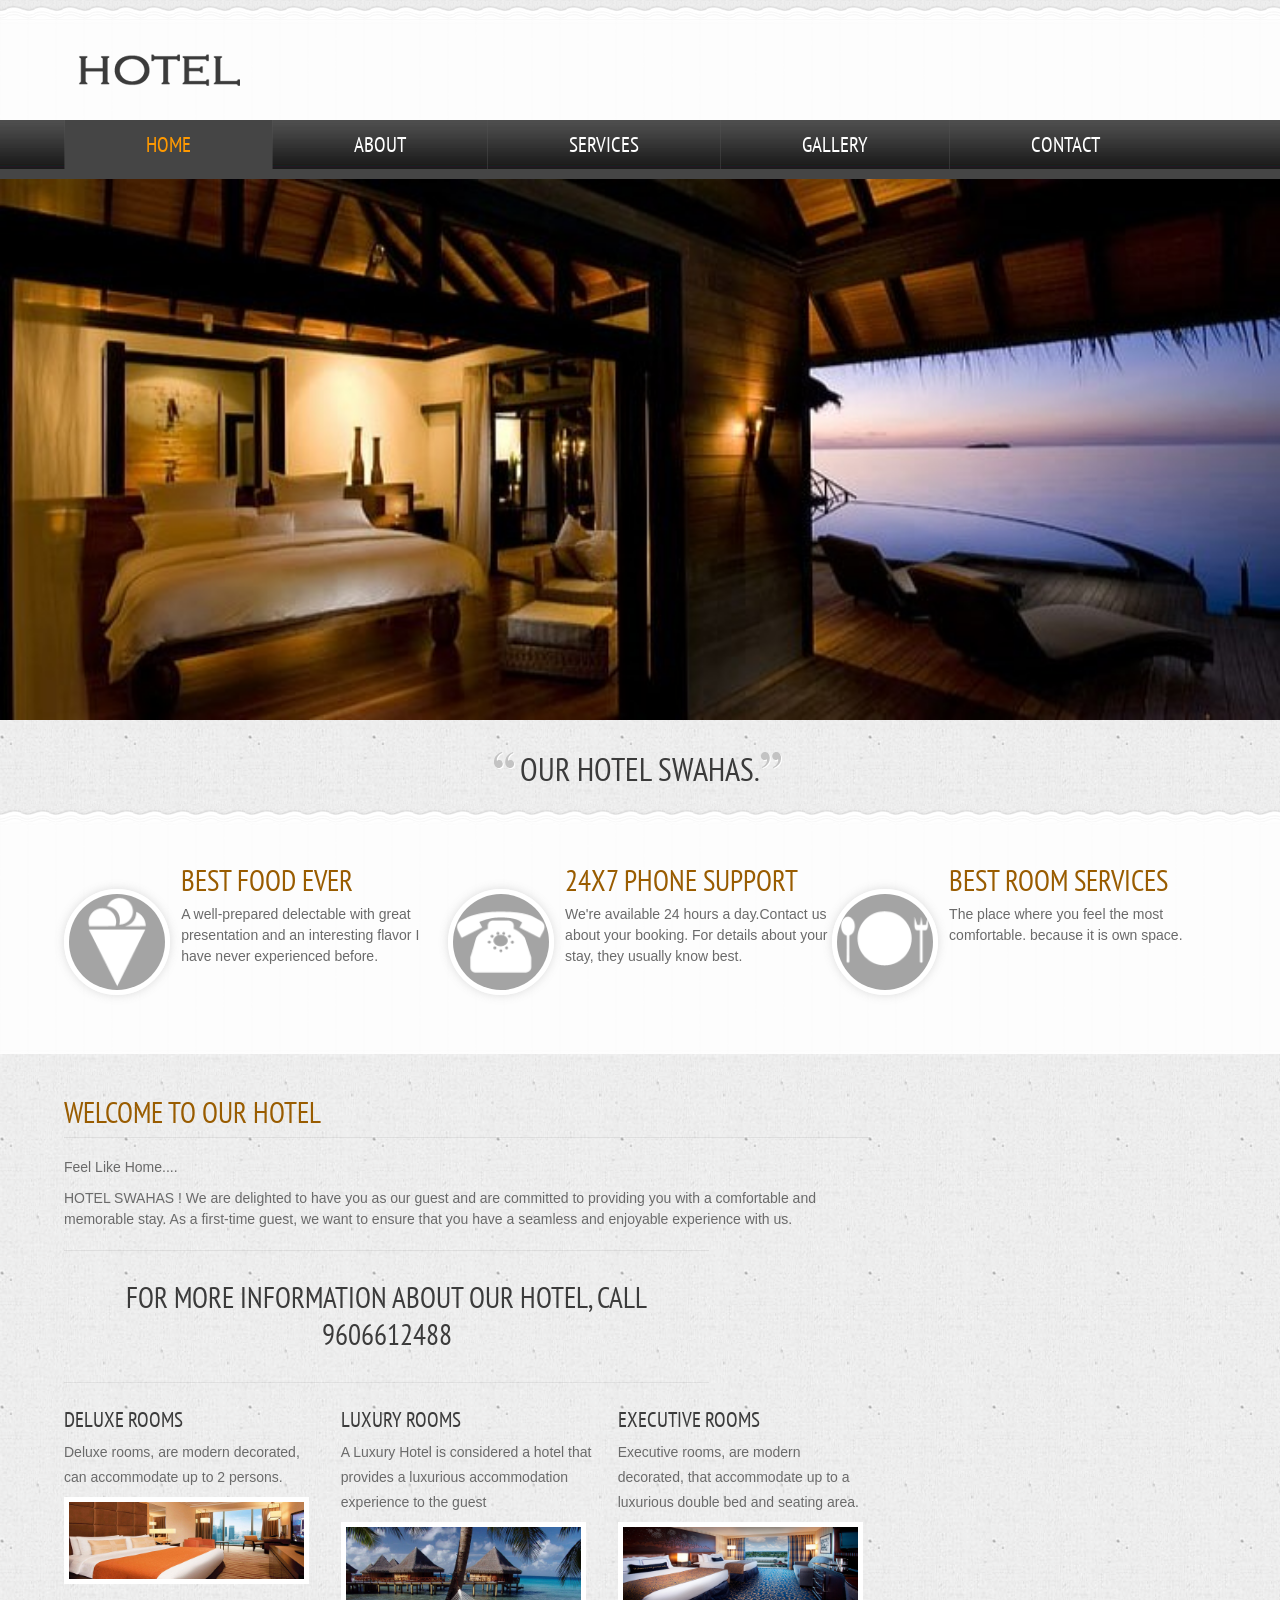
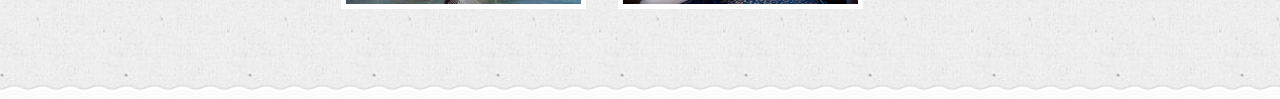
<file: Hotel Making/index.html>
<!DOCTYPE HTML>
<html>
	<head>
		<title>Hotel Website | Home</title>
		<link href="css/style.css" rel="stylesheet" type="text/css"  media="all" />
		<link href='http://fonts.googleapis.com/css?family=PT+Sans+Narrow' rel='stylesheet' type='text/css'>
		<link rel="stylesheet" href="css/responsiveslides.css">
		<script src="http://ajax.googleapis.com/ajax/libs/jquery/1.8.3/jquery.min.js"></script>
		<script src="js/responsiveslides.min.js"></script>
		<script>
		    
			    $(function () {
			
			      $("#slider1").responsiveSlides({
			        maxwidth: 1600,
			        speed: 600
			      });
			});
		  </script>
	</head>
	<body>
			<div class="header">
				<div class="wrap">
					<div class="header-top">
						<div class="logo">
							<a href="index.html"><img src="images/logo2.png" title="logo" /></a>
						</div>
						<div class="clear"> </div>
					</div>
				</div>
				<div class="header-top-nav">
					<div class="wrap">
						<ul>
							<li class="active"><a href="index.html">Home</a></li>
							<li><a href="about.html">About</a></li>
							<li><a href="services.html">Services</a></li>
							<li><a href="gallery.html">Gallery</a></li>
							<li><a href="contact.html">Contact</a></li>
							<div class="clear"> </div>
						</ul>
					</div>
				</div>
			</div>
			<div class="clear"> </div>
					<div class="image-slider">
						    <ul class="rslides" id="slider1">
						      <li><img src="images/f1_image.jpg" alt=""></li>
						    </ul>
					</div>
			<div class="content">
				<div class="quit">
					<p><span class="start">Our </span> Hotel<span class="end"> SWAHAS.</span></p>
				</div>
					<div class="content-grids">
						<div class="wrap">
						<div class="content-grid">
							<div class="content-grid-pic">
								<a href="#"><img src="images/icon1.png" title="image-name" /></a>
							</div>
							<div class="content-grid-info">
								<h3>Best food Ever</h3>
								<p>A well-prepared delectable with great presentation and an interesting flavor I have never experienced before.</p>
							</div>
							<div class="clear"> </div>
						</div>
						<div class="content-grid">
							<div class="content-grid-pic">
								<a href="#"><img src="images/icon2.png" title="image-name" /></a>
							</div>
							<div class="content-grid-info">
								<h3>24x7 phone support</h3>
								<p>We're available 24 hours a day.Contact us about your booking. For details about your stay, they usually know best.</p>
							</div>
							<div class="clear"> </div>
						</div>
						<div class="content-grid">
							<div class="content-grid-pic">
								<a href="#"><img src="images/iocn3.png" title="image-name" /></a>
							</div>
							<div class="content-grid-info">
								<h3>Best Room Services</h3>
								<p>The place where you feel the most comfortable. because it is own space.</p>
							</div>
							<div class="clear"> </div>
						</div>
						
						<div class="clear"> </div>
					</div>
				</div>
				<div class="clear"> </div>
				<div class="content-box">
					<div class="wrap">
					<div class="content-box-left">
						<div class="content-box-left-topgrid">
							<h3>Welcome To Our Hotel</h3>
							<p>Feel Like Home....</p>
							<p> HOTEL SWAHAS ! We are delighted to have you as our guest and are committed to providing you with a comfortable and memorable stay. As a first-time guest, we want to ensure that you have a seamless and enjoyable experience with us.</p>
							<span>For more information about our Hotel, Call 9606612488</span>
						</div>
						<div class="content-box-left-bootomgrids">
							<div class="content-box-left-bootomgrid">
								<h3>Deluxe Rooms</h3>
								<p>Deluxe rooms, are modern decorated, can accommodate up to 2 persons.</p>
								<a href="#"><img src="images/slider1.jpg" title="image-name" /></a>
							</div>
							<div class="content-box-left-bootomgrid">
								<h3>Luxury Rooms</h3>
								<p>A Luxury Hotel is considered a hotel that provides a luxurious accommodation experience to the guest</p>
								<a href="#"><img src="images/slider2.jpg" title="image-name" /></a>
							</div>
							<div class="content-box-left-bootomgrid lastgrid">
								<h3>Executive Rooms</h3>
								<p>Executive rooms, are modern decorated, that accommodate up to a luxurious double bed and seating area.</p>
								<a href="#"><img src="images/slider3.jpg" title="image-name" /></a>
							</div>
							<div class="clear"> </div>
						</div>
						<div class="clear"> </div>
					</div>
					
					<div class="clear"> </div>
				</div>
				<div class="clear"> </div>
				<div class="boxs">
				<div class="wrap">
				<div class="box">
			
				</div>
		
				<div class="clear"> </div>
			</div>
			
		</div>
			</div>
			
		</div>
		
	</body>
</html>
</file>
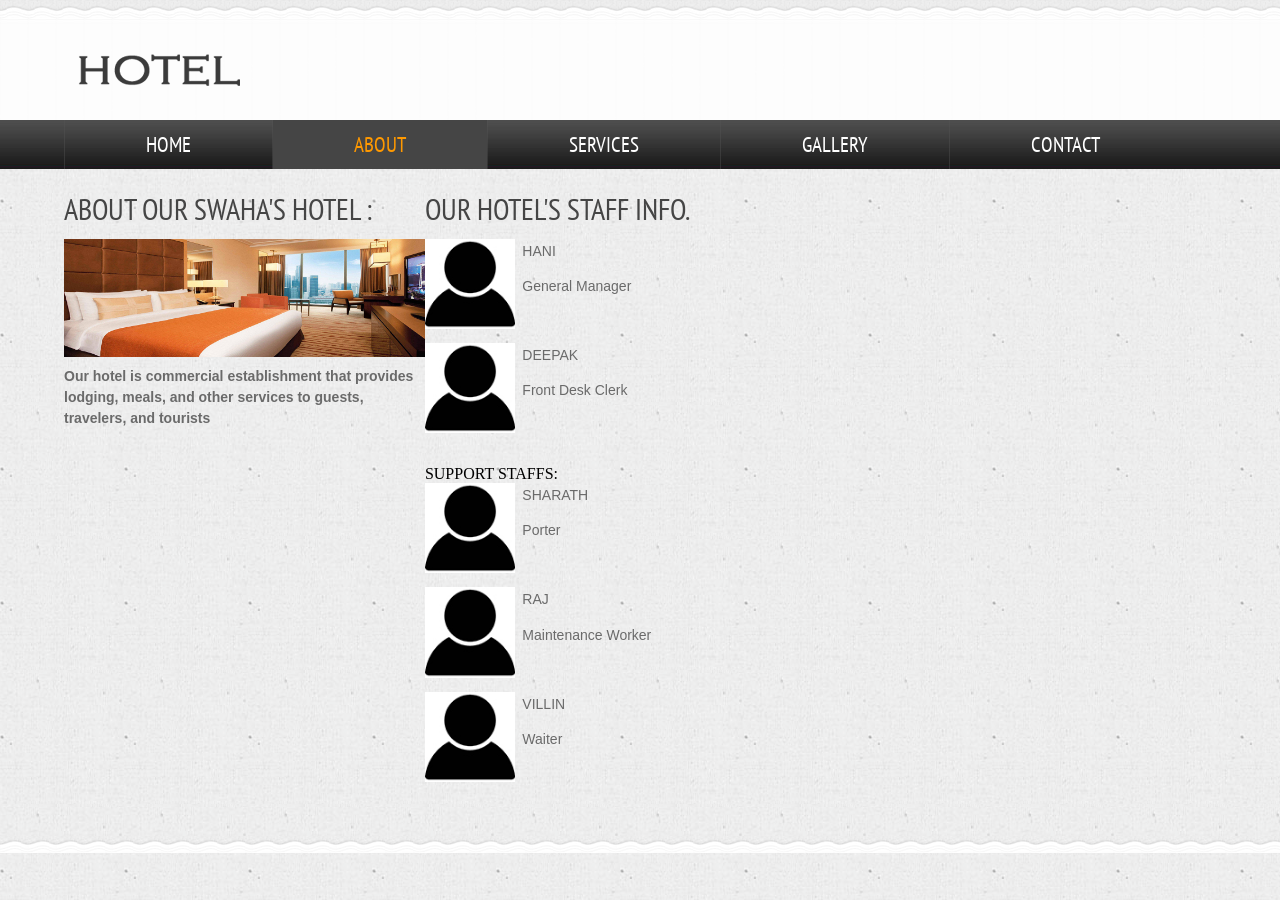
<file: Hotel Making/about.html>
<!DOCTYPE HTML>
<html>
	<head>
		<title> Hotel Website | About</title>
		<link href="css/style.css" rel="stylesheet" type="text/css"  media="all" />
		<link href='http://fonts.googleapis.com/css?family=PT+Sans+Narrow' rel='stylesheet' type='text/css'>
	</head>
	<body>
		
			<div class="header">
				<div class="wrap">
					<div class="header-top">
						<div class="logo">
							<a href="w1.html"><img src="images/logo2.png" title="logo" /></a>
						</div>
						<div class="clear"> </div>
					</div>
				</div>
				<div class="header-top-nav">
					<div class="wrap">
						<ul>
							<li><a href="index.html">Home</a></li>
							<li class="active"><a href="about.html">About</a></li>
							<li><a href="services.html">Services</a></li>
							<li><a href="gallery.html">Gallery</a></li>
							<li><a href="contact.html">Contact</a></li>
							<div class="clear"> </div>
						</ul>
					</div>
				</div>
			</div>
			<!---End-header--->
			<div class="clear"> </div>
			<!---start-content----->
			<div class="content">
				<div class="wrap">
				<!---start-about---->
				<div class="about">
				<div class="about-grids">
					<div class="about-grid">
						<h3>About Our SWAHA'S Hotel :</h3>
						<a href="#"><img src="images/slider1.jpg" title="about"></a>
						<span>Our hotel is commercial establishment that provides lodging, meals, and other services to guests, travelers, and tourists</span>
					</div>
					<div class="about-grid last-grid">
						<h3>Our Hotel's Staff Info.</h3>
						<div class="about-team">
							<div class="client">
								<div class="about-team-left">
									<a href="#"><img src="images/c1.jpg" title="LAHARI MEHENDALE"></a>
								</div>
								<div class="about-team-right">
									<p>HANI</p>
									<p>General Manager</p>
								</div>
								
								<div class="clear"> </div>
							</div>
							<div class="client">
								<div class="about-team-left">
									<a href="#"><img src="images/c1.jpg" title="LAHARI MEHENDALE"></a>
								</div>
								<div class="about-team-right">
									<p>DEEPAK</p>
									<p>Front Desk Clerk</p>
								</div>
								
								<div class="clear"> </div>
							</div>
							<br />
							<h4>SUPPORT STAFFS:</h4>
							<div class="client">
								<div class="about-team-left">
									<a href="#"><img src="images/c2.jpg" title="client-name"></a>
								</div>
								<div class="about-team-right">
									<p>SHARATH</p>
									<p>Porter</p>
								</div>
								<div class="clear"> </div>
							</div>
							<div class="client">
								<div class="about-team-left">
									<a href="#"><img src="images/c1.jpg" title="client-name"></a>
								</div>
								<div class="about-team-right">
									<p>RAJ</p>
									<p>Maintenance 	Worker</p>
								</div>
								<div class="clear"> </div>
							</div>
							<div class="client">
								<div class="about-team-left">
									<a href="#"><img src="images/c2.jpg" title="client-name"></a>
								</div>
								<div class="about-team-right">
									<p>VILLIN</p>
									<P>Waiter</P>
								</div>
								<div class="clear"> </div>
							</div>
						</div>
					</div>
					<div class="clear"> </div>
				</div>
			</div>
			</div>
				<!---End-about---->
				<div class="clear"> </div>
				<div class="boxs">
				<div class="wrap">
				<div class="box">
			
				</div>
				<div class="box">
					
				</div>
				<div class="clear"> </div>
			</div>
			<!---start-box---->
		</div>
			</div>
			<!---End-content----->
		</div>
		<!---End-Wrap--->
	</body>
</html>
</file>
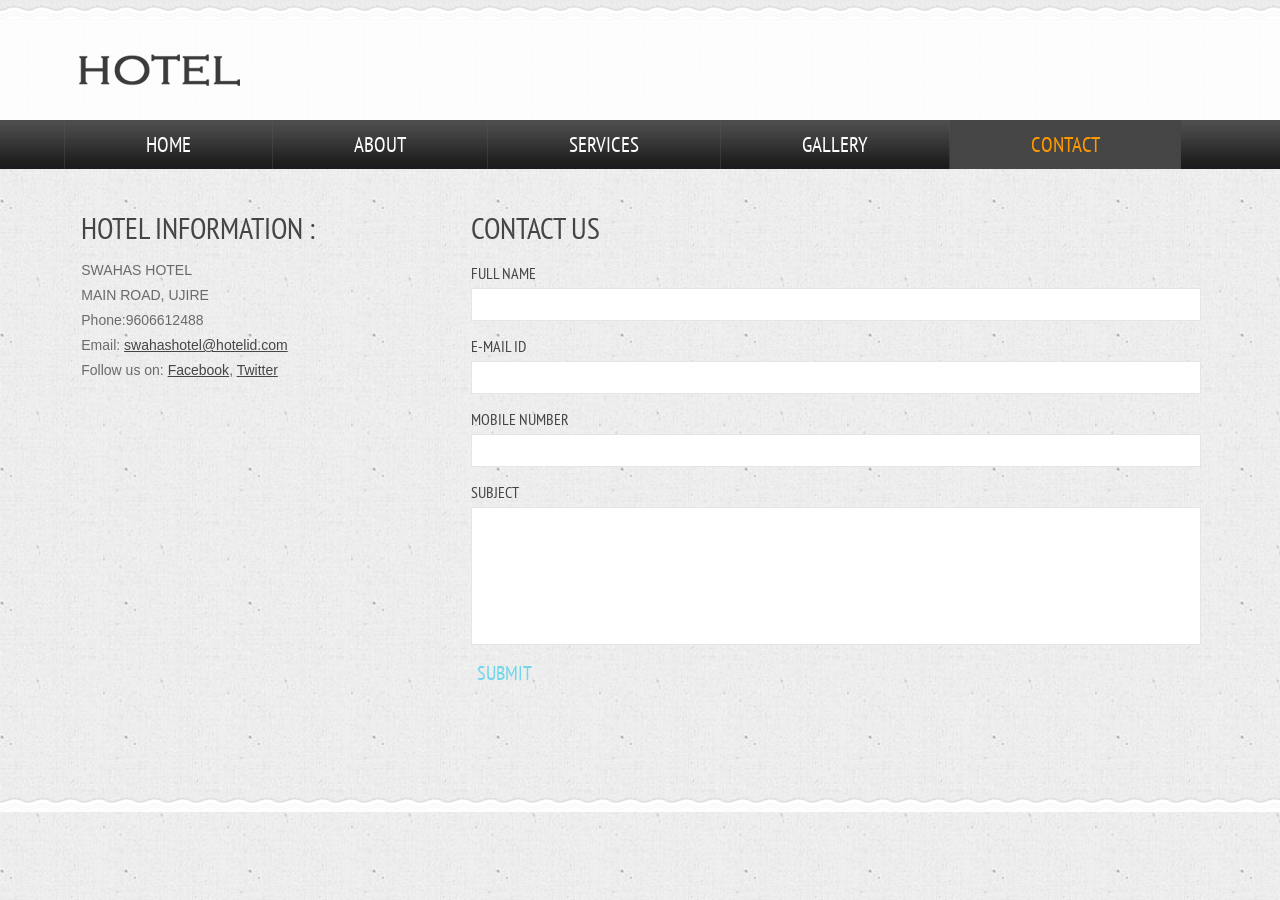
<file: Hotel Making/contact.html>
<!DOCTYPE HTML>
<html>
	<head>
		<title>Hotel Website | Gallery </title>
		<link href="css/style.css" rel="stylesheet" type="text/css"  media="all" />
		<link href='http://fonts.googleapis.com/css?family=PT+Sans+Narrow' rel='stylesheet' type='text/css'>
	</head>
	<body>
	
			<div class="header">
				<div class="wrap">
					<div class="header-top">
						<div class="logo">
							<a href="index.html"><img src="images/logo2.png" title="logo" /></a>
						</div>
						<div class="clear"> </div>
					</div>
				</div>
				<div class="header-top-nav">
					<div class="wrap">
						<ul>
							<li><a href="index.html">Home</a></li>
							<li><a href="about.html">About</a></li>
							<li><a href="services.html">Services</a></li>
							<li><a href="gallery.html">Gallery</a></li>
							<li class="active"><a href="contact.html">Contact</a></li>
							<div class="clear"> </div>
						</ul>
					</div>
				</div>
			</div>
			
			<div class="clear"> </div>
			<div class="content">
				<div class="wrap">
					<div class="contact">
				<div class="section group">				
				<div class="col span_1_of_3">
					<div class="contact_info">
			    	 	
      				</div>
      			<div class="company_address">
				     	<h3>Hotel Information :</h3>
						    	<p>SWAHAS HOTEL</p>
						   		<p>MAIN ROAD, UJIRE</p>
				   		<p>Phone:9606612488</p>
				 	 	<p>Email: <span>swahashotel@hotelid.com</span></p>
				   		<p>Follow us on: <span>Facebook</span>, <span>Twitter</span></p>
				   </div>
				</div>				
				<div class="col span_2_of_3">
				  <div class="contact-form">
				  	<h3>Contact Us</h3>
					    <form method="post" action="contact-post.html">
					    	<div>
						    	<span><label>FULL NAME</label></span>
						    	<span><input name="userName" type="text" class="textbox"></span>
						    </div>
						    <div>
						    	<span><label>E-MAIL ID</label></span>
						    	<span><input name="userEmail" type="text" class="textbox"></span>
						    </div>
						    <div>
						     	<span><label>MOBILE NUMBER</label></span>
						    	<span><input name="userPhone" type="text" class="textbox"></span>
						    </div>
						    <div>
						    	<span><label>SUBJECT</label></span>
						    	<span><textarea name="userMsg"> </textarea></span>
						    </div>
						   <div>
						   		<span><input type="submit" value="Submit"></span>
						  </div>
					    </form>

				    </div>
  				</div>				
			  </div>
			</div>
					<!-------start-contatct------>
				</div>
				<div class="clear"> </div>
				<div class="boxs">
				<div class="wrap">
				<div class="box">
				
				</div>
				<div class="box">
					 
				</div>
				<div class="clear"> </div>
			</div>
			<!---start-box---->
		</div>
			</div>
			<!---End-content----->
		</div>
		<!---End-Wrap--->
	</body>
</html>
</file>
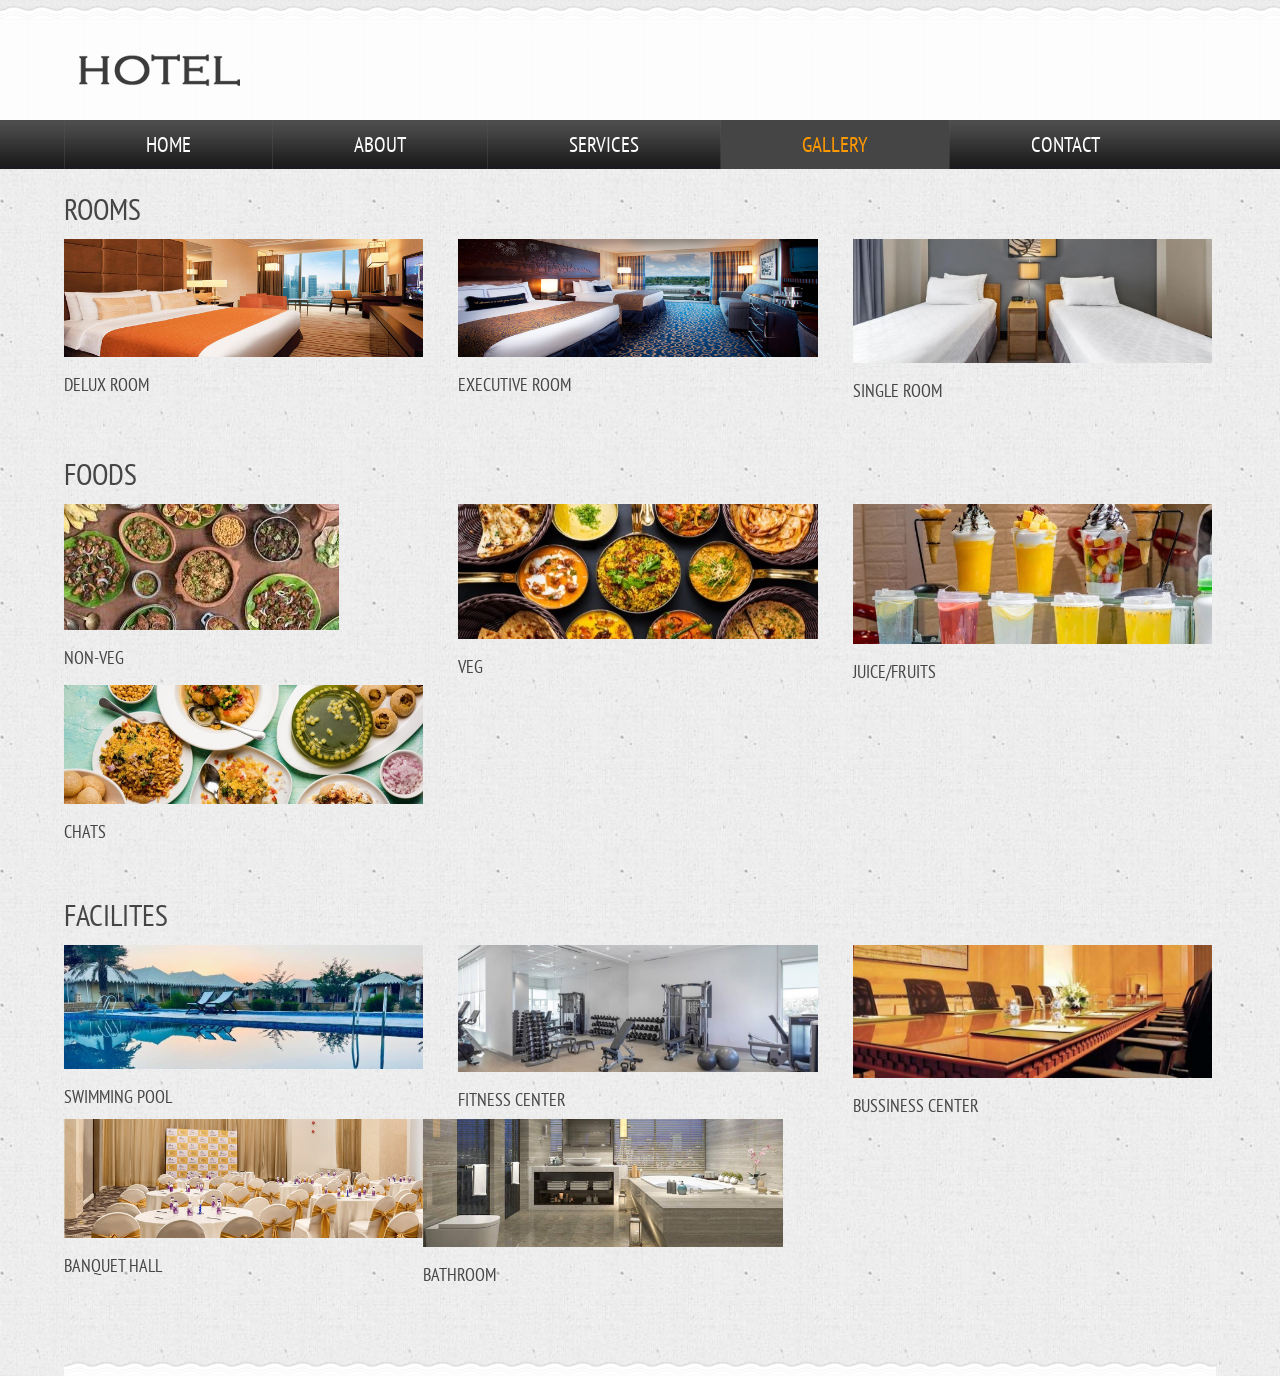
<file: Hotel Making/gallery.html>
<!DOCTYPE HTML>
<html>
	<head>
		<title>Hotel Website | Gallery</title>
		<link href="css/style.css" rel="stylesheet" type="text/css"  media="all" />
		<link href='http://fonts.googleapis.com/css?family=PT+Sans+Narrow' rel='stylesheet' type='text/css'>
		<script src="http://ajax.googleapis.com/ajax/libs/jquery/1.8.3/jquery.min.js"></script>
	</head>
	<body>

			<div class="header">
				<div class="wrap">
					<div class="header-top">
						<div class="logo">
							<a href="index.html"><img src="images/logo2.png" title="logo" /></a>
						</div>
						<div class="clear"> </div>
					</div>
				</div>
				<div class="header-top-nav">
					<div class="wrap">
						<ul>
							<li><a href="index.html">Home</a></li>
							<li><a href="about.html">About</a></li>
							<li><a href="services.html">Services</a></li>
							<li class="active"><a href="gallery.html">Gallery</a></li>
							<li><a href="contact.html">Contact</a></li>
							<div class="clear"> </div>
						</ul>
					</div>
				</div>
			</div>
			
			<div class="clear"> </div>
			
			<div class="content">
				<div class="wrap">
					
					<div class="gallerys">
					<h3>Rooms</h3>
					<div class="gallery-grids">
						<div class="gallery-grid">
							<a href="images/slider1.jpg"><img src="images/slider1.jpg" alt=""></a>
							<h4><b>Delux Room</b></h4>
							<div class="gallery-button"></div>
						</div>
						<div class="gallery-grid grid2">
							<a href="images/slider3.jpg"><img src="images/slider3.jpg" alt=""></a>
							<h4>executive room</h4>
							<div class="gallery-button"></div>
						</div>
						<div class="gallery-grid">
							<a href="images/room3.jpg"><img src="images/room3.jpg" alt=""></a>
							<h4>single room</h4>
							<div class="gallery-button"></div>
						</div>
						
						<div class="clear"> </div>
					
					</div>

					<div class="gallerys">
						<h3>FOODS</h3>
						<div class="gallery-grids">
							
							<div class="gallery-grid">
								<a href="images/nonvg.jpeg"><img src="images/nonvg.jpeg" alt=""></a>
								<h4><b>non-veg</b></h4>
								<div class="gallery-button"></div>
							</div>
							<div class="gallery-grid grid2">
								<a href="images/vg.jpg"><img src="images/vg.jpg" alt=""></a>
								<h4>veg</h4>
								<div class="gallery-button"></div>
							</div>
							<div class="gallery-grid">
								<a href="images/jf.jpg"><img src="images/jf.jpg" alt=""></a>
								<h4>juice/fruits</h4>
								<div class="gallery-button"></div>
							</div>
							<div class="gallery-grid">
								<a href="images/chats.jpg"><img src="images/chats.jpg" alt=""></a>
								<h4>chats</h4>
								<div class="gallery-button"></div>
							</div>
							<div class="clear"> </div>
						</div>

					<div class="gallerys">
						<h3>Facilites</h3>
						<div class="gallery-grids">
							<div class="gallery-grid">
								<a href="images/pool1.jpg"><img src="images/pool1.jpg" alt=""></a>
								<h4>swimming pool</h4>	
								<div class="gallery-button"></div>
							</div>
							<div class="gallery-grid grid2">
								<a href="images/fitness.jpg"><img src="images/fitness.jpg" alt=""></a>
								<h4>fitness center</h4>
								<div class="gallery-button"></div>
							</div>
							<div class="gallery-grid">
								<a href="images/bcenter.jpg"><img src="images/bcenter.jpg" alt=""></a>
								<h4>bussiness center</h4>
								<div class="gallery-button"></div>
							</div>
							<div class="gallery-grid">
								<a href="images/banquethall.jpg"><img src="images/banquethall.jpg" alt=""></a>
								<h4>banquet hall</h4>
								<div class="gallery-button"></div>
							</div>
							<div class="gallery-grid">
								<a href="images/bathroom1.jpg"><img src="images/bathroom1.jpg" alt=""></a>
								<h4>bathroom</h4>
								<div class="gallery-button"></div>
							</div>

					<div class="gallerys"></div>
							<div class="clear"> </div>
						</div>
					<div class="clear"> </div>
				
					<script type="text/javascript" src="js/jquery.lightbox.js"></script>
				    <link rel="stylesheet" type="text/css" href="css/lightbox.css" media="screen">
				  	<script type="text/javascript">
				    $(function() {
				        $('.gallery-grid a').lightBox();
				    });
				    </script>
				</div>
				</div>
				<div class="clear"> </div>
				<div class="boxs">
				<div class="wrap">
				<div class="box">
				
				</div>

				<div class="box">
					
				</div>
				<div class="clear"> </div>
			</div>
		</div>
			</div>
		</div>
	</body>
</html>
</file>
<file: Hotel Making/css/style.css>
html,body,div,span,applet,object,iframe,h1,h2,h3,h4,h5,h6,p,blockquote,pre,a,abbr,acronym,address,big,cite,code,del,dfn,em,img,ins,kbd,q,s,samp,small,strike,strong,sub,sup,tt,var,b,u,i,dl,dt,dd,ol,nav ul,nav li,fieldset,form,label,legend,table,caption,tbody,tfoot,thead,tr,th,td,article,aside,canvas,details,embed,figure,figcaption,footer,header,hgroup,menu,nav,output,ruby,section,summary,time,mark,audio,video{margin:0;padding:0;border:0;font-size:100%;font:inherit;vertical-align:baseline;}
article, aside, details, figcaption, figure,footer, header, hgroup, menu, nav, section {display: block;}
ol,ul{list-style:none;margin:0px;padding:0px;}
blockquote,q{quotes:none;}
blockquote:before,blockquote:after,q:before,q:after{content:'';content:none;}
table{border-collapse:collapse;border-spacing:0;}

a{text-decoration:none;}
.txt-rt{text-align:right;}
.txt-lt{text-align:left;}/* text align left */
.txt-center{text-align:center;}/* text align center */
.float-rt{float:right;}/* float right */
.float-lt{float:left;}/* float left */
.clear{clear:both;}/* clear float */
.pos-relative{position:relative;}/* Position Relative */
.pos-absolute{position:absolute;}/* Position Absolute */
.vertical-base{	vertical-align:baseline;}/* vertical align baseline */
.vertical-top{	vertical-align:top;}/* vertical align top */
nav.vertical ul li{	display:block;}/* vertical menu */
nav.horizontal ul li{	display: inline-block;}/* horizontal menu */
img{max-width:100%;}
body{
	background: url(../images/box-bg.png);
}

.wrap{
	width:80%;
	margin:0 auto;
}

.header{
	background: url(../images/box1.png) repeat-x;
}
.header-top{
	padding: 41px 0 30px 0;
}
.logo{
	float:left;
	margin-top: 0.8em;
}
.contact-info{
	float:right;
}
.contact-info p{
	font-family: 'PT Sans Narrow', sans-serif;
	font-size: 1.3em;
	font-weight: 400;
	color: #3B3B3B;
	text-transform: uppercase;
}
.contact-info p a{
	color:#1b98b1;
	transition: 0.5s ease;
	-o-transition: 0.5s ease;
	-webkit-transition: 0.5s ease;
}
.contact-info p a:hover{
	color:#3B3B3B;
}
.header-top-nav ul li{
	display: inline-block;
	border-left: 1px solid rgba(85, 85, 85, 0.41);
	float: left;
}
.header-top-nav ul li a{
	color: #FFF;
	font-family: 'PT Sans Narrow', sans-serif;
	font-size: 1.3em;
	font-weight: 400;
	text-transform: uppercase;
	display: block;
	padding: 11px 95.5px;
	transition: 0.5s ease;
	-o-transition: 0.5s ease;
	-webkit-transition: 0.5s ease;
}
.header-top-nav li.active> a, .header-top-nav li> a:hover {
	color: #ff9900;
	background: #454545;
}
.header-top-nav{
	background: url(../images/top-nav-bg.png) repeat-x;
}
.phone:before{
	content: url(../images/phone.png);
	vertical-align: middle;
	padding: 0px 5px 0px 0px;
}
.gpa:before{
	content:url(../images/pointer.png);
	vertical-align: middle;
	padding: 0px 5px 0px 0px;
}
/*=============================
 * start-content
 ============================*/
.content-grid-pic{
	float:left;
	width:25%;
	margin-top: 27px;
}
.content-grid-pic img{
	display: block;
	border-radius: 50%;
	border: 5px solid #fff;
	box-shadow: 0px 0px 10px rgba(119, 119, 119, 0.25)
}
.content-grid-info{
	float:right;
	width: 69.5%;
}
.content-grid-info h3{
	font-family: 'PT Sans Narrow', sans-serif;
	font-size: 1.8em;
	font-weight: 400;
	color: #995c00;
	text-transform: uppercase;
}
.content-grid-info p{
	font-family: Arial, Helvetica, sans-serif;
	color: #6a6a6a;
	font-size: 0.875em;
	padding: 5px 0 5px 0;
	line-height: 1.5em;
}
.content-grid-info a{
	font-family: 'PT Sans Narrow', sans-serif;
	font-size:1em;
	font-weight: 400;
	color: #3B3B3B;
	text-transform: uppercase;
	transition: 0.5s ease;
	-o-transition: 0.5s ease;
	-webkit-transition: 0.5s ease;
}
.content-grid-info a:hover{
	color:#71D6EA;
}
.content-grid{
	float:left;
	width:33.333%;
}
.content-grids{
	padding: 3.5em 0 3.7em 0;
	background: url(../images/box.png);
	margin:0 0 40px 0px;
}
.start:before{
	content: url(../images/quote-1.png);
	vertical-align: super;
	padding-right:5px;
}
.end:after{
	content: url(../images/quote-2.png);
	vertical-align: super;
	padding-right:5px;
}
.quit p{
	font-family: 'PT Sans Narrow', sans-serif;
	font-size: 2em;
	font-weight: 400;
	color: #3B3B3B;
	text-transform: uppercase;
	display: block;
	width: 60%;
	text-align: center;
	margin: 0.5em auto;
}
/*=============================
 * start-content-box
 ============================*/
.content-box-left{
	float:left;
	width:70%;
}
.content-box-left-topgrid h3{
	font-family: 'PT Sans Narrow', sans-serif;
	font-size: 1.8em;
	font-weight: 400;
	color: #995c00;
	text-transform: uppercase;
	border-bottom: 1px solid rgba(85, 85, 85, 0.1);
	padding: 0em 0 0.2em 0;
	margin: 0px 0px 0.5em 0;
}
.content-box-left-topgrid p{
	font-family: Arial, Helvetica, sans-serif;
	color: #6a6a6a;
	font-size: 0.875em;
	padding: 5px 0 5px 0;
	line-height: 1.5em;
}
.content-box-left-topgrid span{
	font-family: 'PT Sans Narrow', sans-serif;
	font-size: 1.8em;
	font-weight: 400;
	color: #3B3B3B;
	text-transform: uppercase;
	border-top: 1px solid rgba(85, 85, 85, 0.1);
	border-bottom: 1px solid rgba(85, 85, 85, 0.1);
	padding: 1em 0;
	display: block;
	width: 80%;
	text-align: center;
	margin: 0.5em 0;
}
.content-box-right{
	float:right;
	width:27%;
}
.content-box-left-bootomgrid{
	width:31.33%;
	float:left;
	margin-right:3%;
}
.content-box-left-bootomgrid h3{
	font-family: 'PT Sans Narrow', sans-serif;
	font-size: 1.3em;
	font-weight: 400;
	color: #3B3B3B;
	text-transform: uppercase;
}
.content-box-left-bootomgrid p{
	font-family: Arial, Helvetica, sans-serif;
	color: #6a6a6a;
	font-size: 0.875em;
	padding: 0.5em 0;
	line-height: 1.8em;
}
.content-box-left-bootomgrid img{
	background:#FFF;
	padding:5px;
	display:block;
	width: 93%;
	transition: 0.5s ease;
	-o-transition: 0.5s ease;
	-webkit-transition: 0.5s ease;
}
.content-box-left-bootomgrid:hover img{
	background:#71D6EA;
}
.content-box-left-bootomgrids {
	padding: 0.5em 0 2em 0;
}
.lastgrid{
	margin:0;
}
.content-box-right-topgrid h3{
	font-family: 'PT Sans Narrow', sans-serif;
	font-size: 1.8em;
	font-weight: 400;
	color: #cc0000;
	text-transform: uppercase;
	border-bottom: 1px solid rgba(85, 85, 85, 0.1);
	padding: 0em 0 5px 0;
	display: block;
	margin: 0 0 0.6em 0;
}
.content-box-right-topgrid h4{
	font-family: 'PT Sans Narrow', sans-serif;
	font-size: 1.3em;
	font-weight: 400;
	color: #3B3B3B;
	text-transform: uppercase;
	padding: 0.5em 0 0.0em 0;
}
.content-box-right-topgrid p{
	font-family: Arial, Helvetica, sans-serif;
	color: #6a6a6a;
	font-size: 0.875em;
	padding: 0.5em 0;
	line-height: 1.5em;
}
.content-box-right-topgrid a{
	font-family: 'PT Sans Narrow', sans-serif;
	font-size: 1em;
	font-weight: 400;
	color: #3B3B3B;
	text-transform: uppercase;
	transition: 0.5s ease;
	-o-transition: 0.5s ease;
	-webkit-transition: 0.5s ease;
}
.content-box-right-topgrid a:hover{
	color:#71D6EA;
}
.content-box-right-bottomgrid h3{
	font-family: 'PT Sans Narrow', sans-serif;
	font-size: 1.8em;
	font-weight: 400;
	color: #71D6EA;
	text-transform: uppercase;
	border-bottom: 1px solid rgba(85, 85, 85, 0.1);
	padding: 1em 0 5px 0;
	display: block;
	margin: 0 0 0.6em 0;
}
.content-box-right-bottomgrid ul li{
	display:block;
}
.content-box-right-bottomgrid ul li a{
	font-family: Arial, Helvetica, sans-serif;
	color: #6a6a6a;
	font-size: 0.875em;
	padding: 0.5em 0;
	display: inline-block;
	transition: 0.5s ease;
	-o-transition: 0.5s ease;
	-webkit-transition: 0.5s ease;
}
.content-box-right-bottomgrid ul li:before{
	content:url(../images/list.png);
	padding-right:5px;
}
.content-box-right-bottomgrid ul li a:hover{
	color:#71D6EA;
}
/*-----boxs-----*/
.boxs {
	background: url(../images/box.png);
	padding: 1.5em 0 1em 0;
	margin: 40px 0px 0 0;
}
.box{
	width: 29.33%;
	float: left;
}
.box h3{
	font-family: 'PT Sans Narrow', sans-serif;
	font-size: 30px;
	font-weight: 400;
	line-height: 2em;
	margin: 0;
	text-transform: uppercase;
	color: #454545;
}
.box span{
	display: block;
	color: #71D6EA;
	font-size: 0.875em;
	font-weight: bold;
	-webkit-transition: all 0.3s ease-out;
	-moz-transition: all 0.3s ease-out;
	-ms-transition: all 0.3s ease-out;
	-o-transition: all 0.3s ease-out;
	transition: all 0.3s ease-out;
}
.box span:hover,.box p a:hover{
	color:#454545;
}
.box p {
	font-family: Arial, Helvetica, sans-serif;
	color: #6a6a6a;
	font-size: 0.875em;
	padding: 5px 0 24px 0;
	line-height: 1.8em;
	width: 89%;
}
.box p a{
	font-weight:bold;
	color: #71D6EA;
	-webkit-transition: all 0.3s ease-out;
	-moz-transition: all 0.3s ease-out;
	-ms-transition: all 0.3s ease-out;
	-o-transition: all 0.3s ease-out;
	transition: all 0.3s ease-out;
	font-family: 'PT Sans Narrow', sans-serif;
}
.center-box{
	border-right: 1px dashed silver;
	border-left: 1px dashed silver;
	padding: 0px 40px;
	margin-right: 40px;
}
.center-box ul li{
	display: block;
	padding: 0px 0px 10px 0px;
}
.center-box ul li a{
	font-family: 'PT Sans Narrow', sans-serif;
	font-size: 18px;
	line-height: 22px;
	text-transform: uppercase;
	color: #454545;
	-webkit-transition: all 0.3s ease-out;
	-moz-transition: all 0.3s ease-out;
	-ms-transition: all 0.3s ease-out;
	-o-transition: all 0.3s ease-out;
	transition: all 0.3s ease-out;
	font-family: 'PT Sans Narrow', sans-serif;
}
.center-box ul li a:hover{
	color:#71D6EA;
}
.center-box ul li:before{
	content:url(../images/marker.png);
	padding: 10px;
}
.center-box ul{
	margin-top:30px;
}
/*---start-copy-tight-----*/
.copy-tight{
	text-align: center;
	padding: 0px 0px 0.6em 0;
}
.copy-tight p{
	font-family: 'PT Sans Narrow', sans-serif;
	font-size: 1.3em;
	font-weight: 400;
	color: #3B3B3B;
	text-transform: uppercase;
}
.copy-tight a{
	color: #b36b00;
	-webkit-transition: all 0.3s ease-out;
	-moz-transition: all 0.3s ease-out;
	-ms-transition: all 0.3s ease-out;
	-o-transition: all 0.3s ease-out;
	transition: all 0.3s ease-out;
}
.copy-tight a:hover{
	color: #3B3B3B;
}
/*---start-about----*/
/*----start-about-----*/
.about-grid{
	width: 31.33%;
	float: left;
}
.about-grid h3{
	font-family: 'PT Sans Narrow', sans-serif;
	font-size: 30px;
	font-weight: 400;
	line-height: 2em;
	margin: 0;
	text-transform: uppercase;
	color: #454545;
}
.about-grid span{
	font-family: Arial, Helvetica, sans-serif;
	color: #6a6a6a;
	font-size: 0.875em;
	padding: 5px 0 1px 0;
	line-height: 1.5em;
	font-weight: bold;
	display: block;
}
.about-grid p{
	font-family: Arial, Helvetica, sans-serif;
	color: #6a6a6a;
	font-size: 0.875em;
	padding: 5px 0 10px 0;
	line-height: 1.8em;
}
.center-grid1 p{
	padding:0px 0px 10px 0px;
}
.center-grid1 label{
	font-family: 'PT Sans Narrow', sans-serif;
	font-size: 18px;
	line-height: 22px;
	text-transform: uppercase;
	color: #71D6EA;
	-webkit-transition: all 0.3s ease-out;
	-moz-transition: all 0.3s ease-out;
	-ms-transition: all 0.3s ease-out;
	-o-transition: all 0.3s ease-out;
	transition: all 0.3s ease-out;
	font-family: 'PT Sans Narrow', sans-serif;
	cursor:pointer;
}
.center-grid1{
	margin:0 3%;
}
.center-grid1 label:hover {
	color: #454545;
}
.about-team-left{
	float:left;
	width:25%;
}
.about-team-right{
	float:right;
	width: 73%;
}
.about-team-right p{
	font-family: Arial, Helvetica, sans-serif;
	color: #6a6a6a;
	font-size: 0.875em;
	padding: 0px 0 10px 0;
	line-height: 1.8em;
}
.client {
	padding-bottom: 10px;
}
.about-grids {
	padding: 10px 0px 0px 0px;
}
.about-team-left img {
	-webkit-filter: grayscale(100%);
	opacity: 5;
	transition: all 300ms!important;
	-webkit-transition: all 300ms!important;
	-moz-transition: all 300ms!important;
}
.about-team-left img:hover {
	opacity: 1;
	-webkit-filter: grayscale(0%);
	cursor: pointer;
}
.button1 {
	font-family: 'PT Sans Narrow', sans-serif;
	font-size: 20px;
	font-weight: 400;
	line-height: 1.2em;
	text-decoration: none;
	text-transform: uppercase;
	margin-right: 15px;
	-webkit-transition: all 0.3s ease-out;
	-moz-transition: all 0.3s ease-out;
	-ms-transition: all 0.3s ease-out;
	-o-transition: all 0.3s ease-out;
	transition: all 0.3s ease-out;
	text-align: center;
	margin: 0 auto;
	color: #71D6EA;
	padding: 12px 0px;
}
/*---services----*/
.service-content h3{
	font-family: 'PT Sans Narrow', sans-serif;
	font-size: 30px;
	font-weight: 400;
	line-height: 2em;
	margin: 0;
	text-transform: uppercase;
	color: #454545;
}
.service-content ul li{
	display: block;
}
.service-content ul li span{
	width: 5%;
	float: left;
	font-size: 3em;
	color: #454545;
	font-family: 'PT Sans Narrow', sans-serif;
}
.service-content ul li p{
	font-family: Arial, Helvetica, sans-serif;
	color: #6a6a6a;
	font-size: 0.875em;
	padding: 5px 0 10px 0;
	line-height: 1.8em;
}
.service-content ul li p a{
	font-size: 1.2em;
	color: #454545;
	font-family: 'PT Sans Narrow', sans-serif;
	display: block;
}
.service-content{
	float:left;
	width: 74.5%;
}
.service-content ul{
	padding-bottom:5px;
}
.services-sidebar{
	float:right;
	width:23%;
}
.services-sidebar h3{
	font-family: 'PT Sans Narrow', sans-serif;
	font-size: 30px;
	font-weight: 400;
	line-height: 2em;
	margin: 0;
	text-transform: uppercase;
	color: #454545;
}
.services-sidebar ul li a{
	display: block;
	font-family: 'PT Sans Narrow', sans-serif;
	font-size: 1em;
	color: #454545;
	padding: 2px 0px 5px 0px;
	transition: 0.5s ease;
	-o-transition: 0.5s ease;
	-webkit-transition: 0.5s ease;
}
.services-sidebar ul li a:hover{
	color: #71D6EA;
}
.services-sidebar ul li {
	border-bottom: 1px dashed rgba(192, 192, 192, 0.33);
	background: url(../images/marker.png) 0 15px no-repeat;
	padding: 9px 13px 8px 23px;
}
.services {
	padding-top: 10px;
}
/*---start-gallery---*/
.gallerys {
	padding-top: 10px;
}
.gallerys h3{
	font-family: 'PT Sans Narrow', sans-serif;
	font-size: 30px;
	font-weight: 400;
	line-height: 2em;
	margin: 0;
	text-transform: uppercase;
	color: #454545;
}
.gallery-grid{
	width: 31.44%;
	float:left;
}
.gallery-grid p {
	font-size: 0.875em;
	padding: 0.2em 0em 1.2em 0em;
	color: #6a6a6a;
	line-height: 1.8em;
	font-family: Arial, Helvetica, sans-serif;
}
.gallery-button a {
	font-family: 'PT Sans Narrow', sans-serif;
	font-size: 20px;
	font-weight: 400;
	line-height: 1.2em;
	text-decoration: none;
	text-transform: uppercase;
	margin-right: 15px;
	-webkit-transition: all 0.3s ease-out;
	-moz-transition: all 0.3s ease-out;
	-ms-transition: all 0.3s ease-out;
	-o-transition: all 0.3s ease-out;
	transition: all 0.3s ease-out;
	text-align: center;
	margin: 0 auto;
	color: #71D6EA;
	padding: 12px 0px;
}
.gallery-button a:hover {
	color:#454545;
}
.grid2{
	margin: 0px 35px;
}
.gallery-grids {
	margin-bottom: 30px;
}
.projects-bottom-paination ul li{
	display:inline-block;
}
.projects-bottom-paination{
	text-align: center;
	padding-top: 55px;
}
.projects-bottom-paination li a{
	font: 400 12px/1.2em Arial;
	color: #5a5a5a;
	padding: 11px 18px;
	background: #fff;
	text-decoration: none;
	text-shadow: none;
	border: 1px solid #e9e9e9;
	margin-top: 16px;
}
.projects-bottom-paination li.active> a, .projects-bottom-paination li> a:hover {
	background: #71D6EA;
	color:#fff;
}
.gallery-grid h4{
	font-family: 'PT Sans Narrow', sans-serif;
	font-size: 18px;
	line-height: 22px;
	text-transform: uppercase;
	color: #454545;
	-webkit-transition: all 0.3s ease-out;
	-moz-transition: all 0.3s ease-out;
	-ms-transition: all 0.3s ease-out;
	-o-transition: all 0.3s ease-out;
	transition: all 0.3s ease-out;
	font-family: 'PT Sans Narrow', sans-serif;
	cursor: pointer;
	padding: 13px 0px 2px 0px;
}
.gallery-grid h4:hover{
	color:#71D6EA;
}
/*---contect----*/
/*  Contact Form  ============================================================================= */
.section {
	clear: both;
	padding: 0px;
	margin: 0px;
}
.group:before,
.group:after {
    content:"";
    display:table;
}
.group:after {
    clear:both;
}
.group {
    zoom:1;
}
.col{
	display: block;
	float:left;
	margin: 1% 0 1% 1.6%;
}
.col:first-child{
	margin-left:0;
}	
.span_2_of_3 {
	width: 63.1%;
	padding:1.5%; 
}
.span_1_of_3 {
	width: 29.2%;
	padding:1.5%; 
}
.span_2_of_3  h3,
.span_1_of_3  h3 {
	font-family: 'PT Sans Narrow', sans-serif;
	font-size: 30px;
	font-weight: 400;
	line-height: 2em;
	margin: 0;
	text-transform: uppercase;
	color: #454545;
}
.contact-form{
	position:relative;
	padding-bottom:30px;
}
.contact-form div{
	padding:5px 0;
}
.contact-form span{
	display:block;
	font-size:1em;
	color: #454545;
	padding-bottom:5px;
	font-family: 'PT Sans Narrow', sans-serif;
}
.contact-form input[type="text"],.contact-form textarea{
		    padding:8px;
			display:block;
			width:98%;
			border: none;
			outline:none;
			color:#464646;
			font-size:0.8125em;
			font-family:Arial, Helvetica, sans-serif;
			border: 1px solid rgba(192, 192, 192, 0.41);
			-webkit-appearance:none;
}
.contact-form textarea{
		resize:none;
		height:120px;		
}
.contact-form input[type="submit"]{
	font-family: 'PT Sans Narrow', sans-serif;
	font-size: 20px;
	font-weight: 400;
	line-height: 1.2em;
	text-decoration: none;
	text-transform: uppercase;
	margin-right: 15px;
	-webkit-transition: all 0.3s ease-out;
	-moz-transition: all 0.3s ease-out;
	-ms-transition: all 0.3s ease-out;
	-o-transition: all 0.3s ease-out;
	transition: all 0.3s ease-out;
	text-align: center;
	margin: 0 auto;
	color: #71D6EA;
	border:none;
	outline: none;
	background:none;
	cursor:pointer;
}
.contact-form input[type="submit"]:hover{
	color: #454545;
}
.contact-form input[type="submit"]:active{
	color: #454545;
}
.company_address{
}
.company_address p{
	font-size: 0.875em;
	color: #6a6a6a;
	line-height: 1.8em;
	font-family: Arial, Helvetica, sans-serif;
}
.company_address p span{
	text-decoration:underline;
	color:#454545;
	cursor:pointer;
}
.map{
	margin-bottom:15px;
}

/***** Media Quries *****/
@media only screen and (max-width: 1024px) {
	.wrap{
		width:95%;
	}	
}
/*  GO FULL WIDTH AT LESS THAN 800 PIXELS */

@media only screen and (max-width: 800px) {
	.wrap{
		width:95%;
	}
	.span_2_of_3 {
		width:94%;
		padding:3%; 
	}
	.col{ 
		margin: 1% 0 1% 0%;
	}
	.span_1_of_3 {
		width:94%;
		padding:3%; 
	}
}

/*  GO FULL WIDTH AT LESS THAN 640 PIXELS */

@media only screen and (max-width: 640px) and (min-width: 480px) {
	.wrap{
		width:95%;
	}
	.span_2_of_3 {
		width:94%;
		padding:3%; 
	}
	.col{ 
		margin: 1% 0 1% 0%;
	}
	.span_1_of_3 {
		width:94%;
		padding:3%; 
	}
   
   .contact-form input[type="text"],.contact-form textarea{
		width:97%;
	}
}
/*  GO FULL WIDTH AT LESS THAN 480 PIXELS */

@media only screen and (max-width: 480px) {
	.wrap{
		width:95%;
	}
	.span_2_of_3 {
		width:90%;
		padding:5%; 
	}
	.col { 
		margin: 1% 0 1% 0%;
	}
	.span_1_of_3 {
		width:90%;
		padding:5%; 
	}
	.contact-form input[type="text"],.contact-form textarea{
		width:92%;
	}
}
.contact-footer{
	border-top: 1px solid rgba(69, 69, 69, 0.13);
	padding: 28px 0px 0px 0px;
}
/*----responsive-design-----*/
@media only screen and (max-width: 1366px) and (min-width: 1280px) {
	.wrap{
		width:90%;
	}
	.header-top-nav ul li a {
		padding: 11px 89px;
	}
	.quit p {
		width: 70%;
	}
	.center-box ul li a {
		font-size: 17px;
	}
	.gallery-grid {
		width: 31.3%;
	}
}
@media only screen and (max-width: 1280px) and (min-width: 1024px) {
	.wrap{
		width:90%;
	}
	.header-top-nav ul li a {
		padding: 11px 81px;
	}
	.quit p {
		width: 70%;
	}
	.center-box ul li a {
		font-size: 16px;
	}
	.gallery-grid {
		width: 31.2%;
	}
	.boxs {
		padding: 0.5em 0 0.6em 0;
	}
}
@media only screen and (max-width: 1024px) and (min-width: 768px) {
	.wrap{
		width:90%;
	}
	.header-top-nav ul li a {
		padding: 11px 58.5px;
	}
	.quit p {
		width: 70%;
	}
	.center-box ul li a {
		font-size: 16px;
	}
	.gallery-grid {
		width: 30%;
	}
	.boxs {
		padding: 0.5em 0 0em 0;
	}
	.quit p {
		font-size: 1.5em;
	}
	.content-grids {
		padding: 1.5em 0 0.7em 0;
	}
	.content-grid-info h3 {
		font-size: 1.4em;
	}
	.content-box-left-topgrid span {
		font-size: 1.4em;
	}
	.box {
		width:28%;
	}
	.box h3 {
		line-height: 1.2em;
		padding-bottom:0.2em;
	}
	.center-box {
		margin-right: 40px;
	}
	.center-box ul li:nth-child(1){
		display:none;
	}
	.content-box-left-topgrid p:nth-child(3){
		display:none;
	}
	.gallery-grid p {
		padding: 0.2em 0em 0.5em 0em;
	}
	.service-content ul li span {
		height: 81px;
	}
}
@media only screen and (max-width: 768px) and (min-width: 640px) {
	.wrap{
		width:90%;
	}
	.header-top-nav ul li a {
		padding: 11px 36px;
	}
	.quit p {
		width: 80%;
	}
	.content-grid-info {
		width: 67.5%;
	}
	.center-box ul li a {
		font-size: 16px;
	}
	.gallery-grid {
		width: 29%;
	}
	.quit p {
		font-size: 1.5em;
	}
	.content-grids {
		padding: 1.5em 0 0.7em 0;
	}
	.content-grid-info h3 {
		font-size: 1.4em;
	}
	.content-box-left-topgrid span {
		font-size: 1.4em;
	}
	.box {
		width:28%;
	}
	.box h3 {
		line-height: 1.2em;
		padding-bottom:0.2em;
	}
	.center-box {
		margin-right: 40px;
	}
	.center-box ul li:nth-child(1){
		display:none;
	}
	.content-box-left-topgrid p:nth-child(3){
		display:none;
	}
	.gallery-grid p {
		padding: 0.2em 0em 0.5em 0em;
	}
	.service-content ul li span {
		height: 81px;
	}
	.boxs{
		display:none;
	}
	.content-box-left-bootomgrid h3 {
		font-size: 1.1em;
	}
	.content-box-right-bottomgrid ul li a {
		font-size: 0.8em;
	}
	.content-box-right-topgrid h3 {
		font-size: 1.4em;
	}
	.content-box-right-bottomgrid h3 {
		font-size: 1.4em;
	}
	.content-box-left-topgrid span {
		width: 96%;
	}
	.content-box-left-topgrid h3 {
		font-size: 1.4em;
	}
	.about-grid {
		width: 100%;
		float:none;
	}
	.center-grid1 {
		margin: 0;
	}
	.about-team-right {
		width: 82%;
	}
	.about-team-left {
		width: 17%;
	}
	.service-content ul li span {
		width: 8%;
	}
	.projects-bottom-paination {
		padding:30px 0;
	}
}
</file>
<file: Hotel Making/css/responsiveslides.css>
/*! http://responsiveslides.com v1.53 by @viljamis */

.rslides {
  position: relative;
  list-style: none;
  overflow: hidden;
  padding: 0;
  margin: 0;
  }

.rslides li {
  -webkit-backface-visibility: hidden;
  position: absolute;
  display: none;
  width: 100%;
  left: 0;
  top: 0;
  }

.rslides li:first-child {
  position: relative;
  display: block;
  float: left;
  }

.rslides img {
 	display: block;
	height: auto;
	float: left;
	border: 0;
	width: 100%;
	border-top: 10px solid #454545;
  }
</file>
